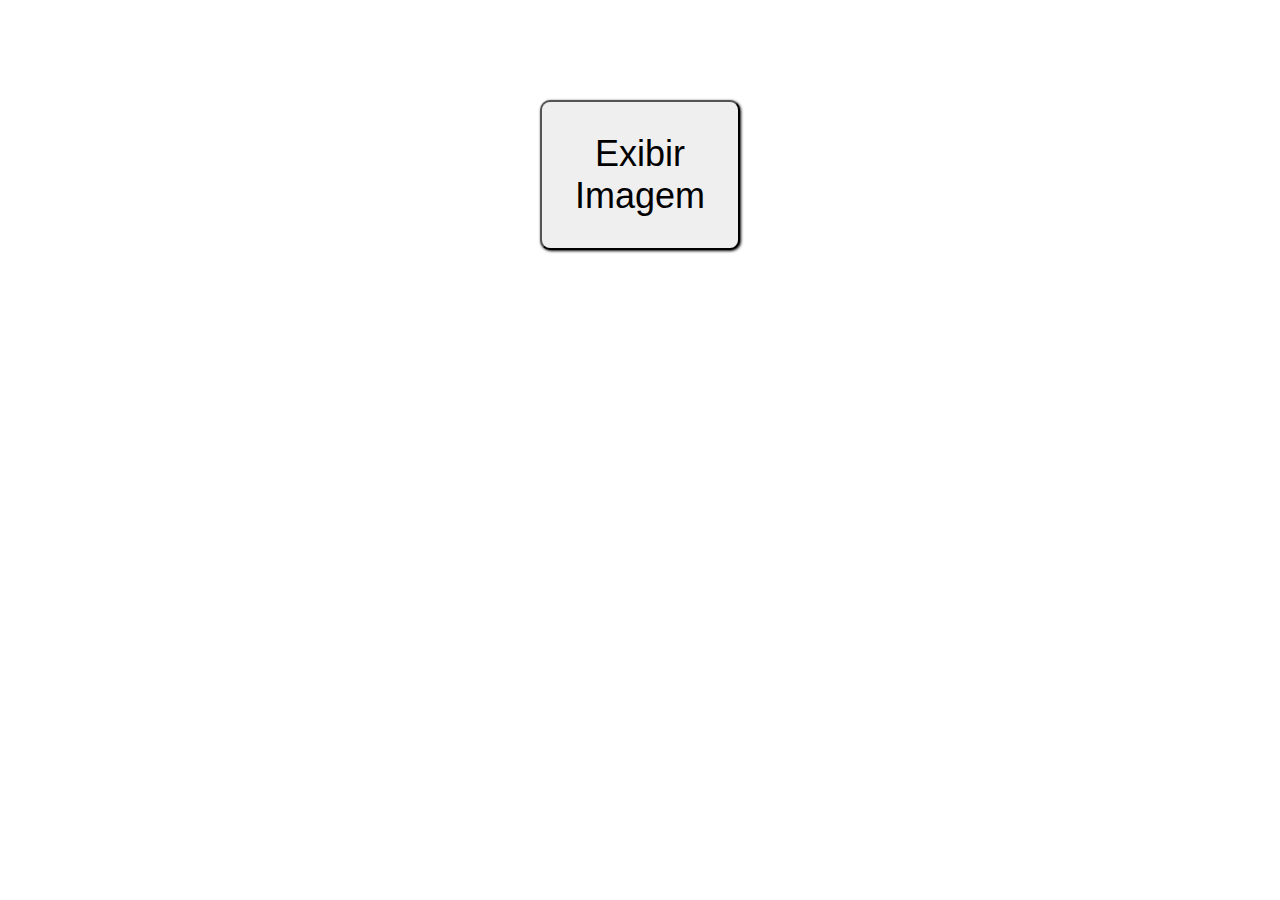
<file: A1 - Exibir Imagem com (window.confirm)/index.html>
<!DOCTYPE html>
<html lang="pt-br">
<head>
    <meta charset="UTF-8">
    <meta name="viewport" content="width=device-width, initial-scale=1.0">
    <link rel="stylesheet" href="style.css">
    <title>Aula 1</title>
</head>

<body>
    

    <!-- <img src="img/man.jpg" alt="man" id="a2">
    <img src="img/a1.png" alt="a1" id="a1"> -->

    <button onclick="exibirImagem()">Exibir Imagem</button>
    <img id="I1" src="img/a1.png" style="display: none;">
    <img id="I2" src="img/man.jpg" style="display: none;">


    <script src="teste.java"></script>


</body>
</html>
</file>
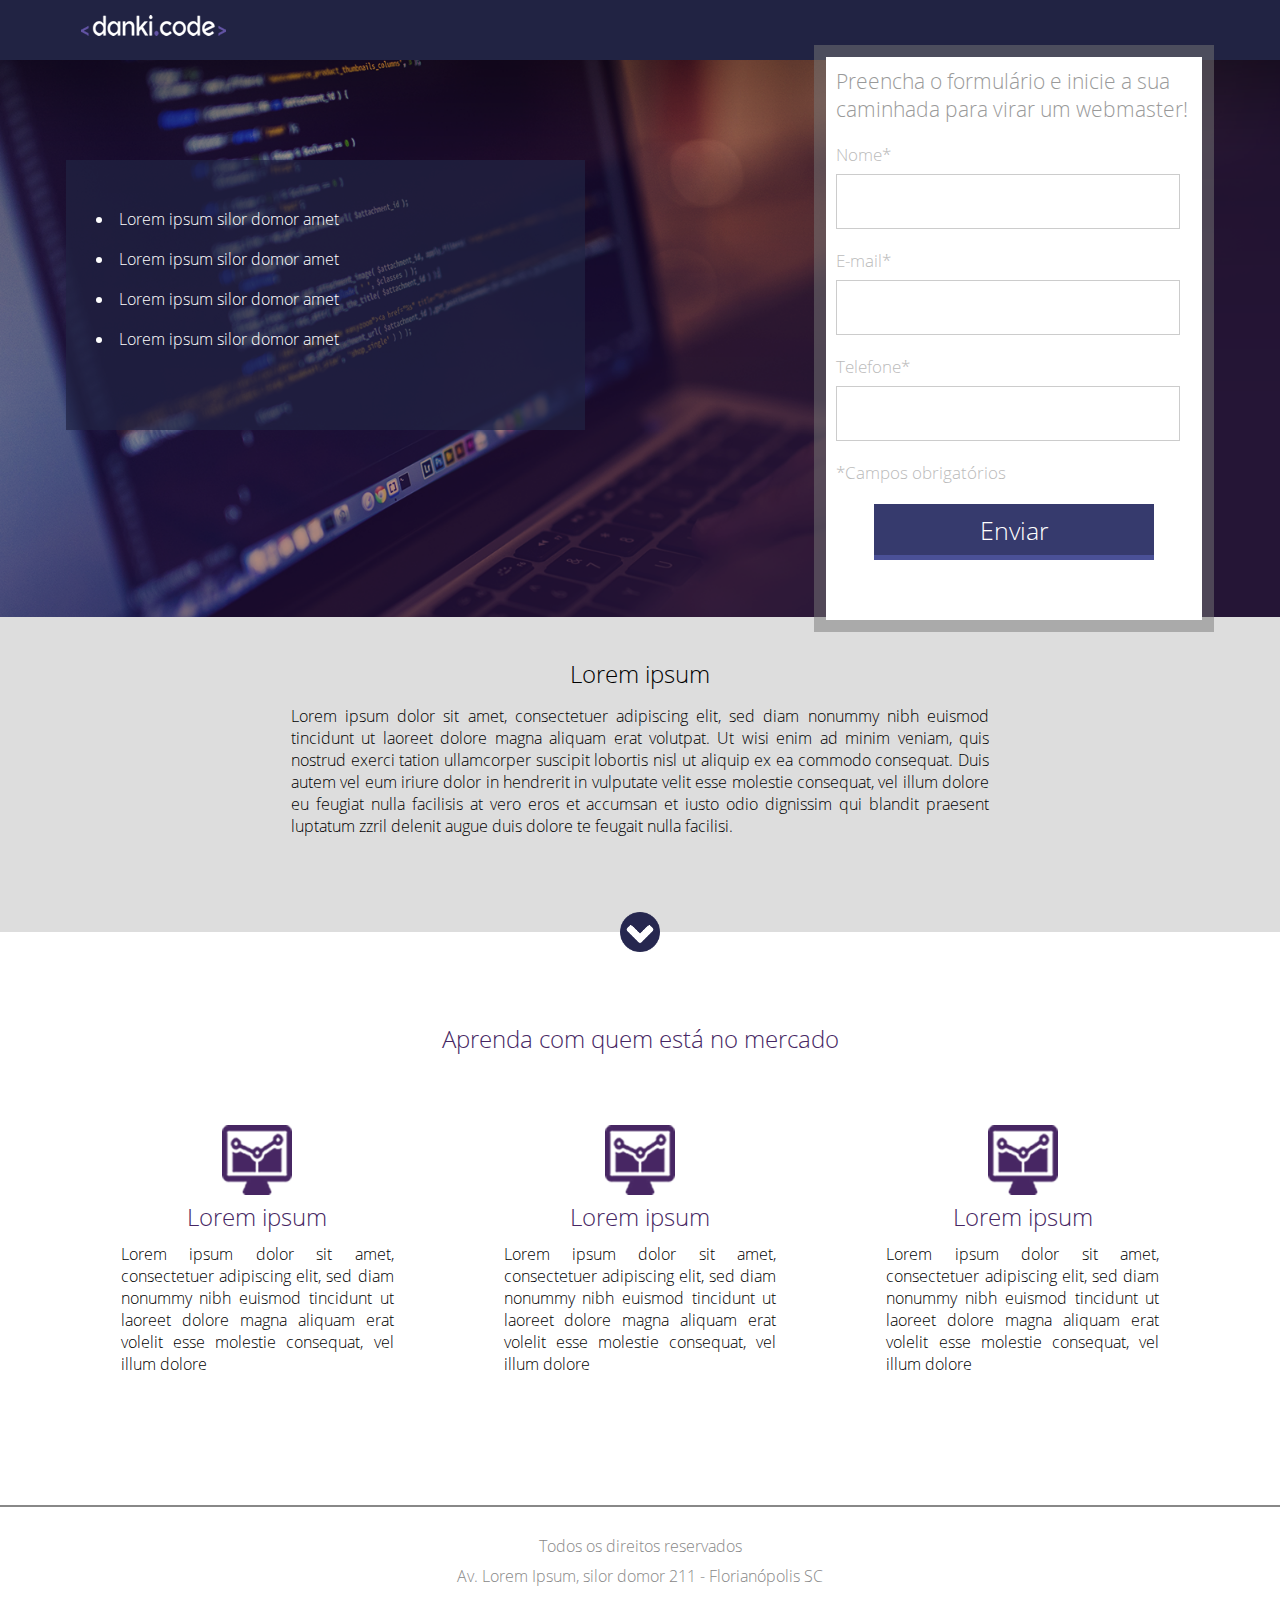
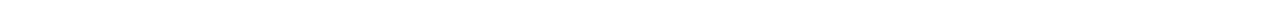
<file: A18 - Landing Page/index.html>
<!doctype html>
<html>

	<head>
		<title>Projeto 01</title>
		<link href="css/style.css" type="text/css" rel="stylesheet" />
		<meta charset="utf-8" />
	</head>

	<body>


	
	<div class="header">
		<div class="center">
			<img src="images/logo.png" />
		</div><!--center-->
	</div><!--header-->

	<div class="container-banner">
		<div class="center">

		<div class="container-list">
			<ul>
				<li>Lorem ipsum silor domor amet</li>
				<li>Lorem ipsum silor domor amet</li>
				<li>Lorem ipsum silor domor amet</li>
				<li>Lorem ipsum silor domor amet</li>
			</ul>
		</div><!--container-list-->

			<div class="form">
				<h2>Preencha o formulário e inicie a sua
				caminhada para virar um webmaster!</h2>
				<form>
					<div class="input-container">
						<span>Nome*</span>
						<input type="text" name="nome" required />
					</div><!--input-container-->

					<div class="input-container">
						<span>E-mail*</span>
						<input type="text" name="nome" required />
					</div><!--input-container-->

					<div class="input-container">
						<span>Telefone*</span>
						<input type="text" name="nome" required />
					</div><!--input-container-->

					<p class="warning">*Campos obrigatórios</p>

					<div class="input-submit-container">
						<input type="submit" name="acao" value="Enviar">
					</div><!--input-submit-container-->
				</form>
			</div><!--form-->
		</div><!--center-->
	</div><!--container-banner-->

	<div class="container-2">
		<div class="center">
			<h2>Lorem ipsum</h2>
			<p>Lorem ipsum dolor sit amet, consectetuer adipiscing elit, sed diam nonummy nibh euismod tincidunt ut laoreet dolore magna aliquam erat volutpat. Ut wisi enim ad minim veniam, quis nostrud exerci tation ullamcorper suscipit lobortis nisl ut aliquip ex ea commodo consequat. Duis autem vel eum iriure dolor in hendrerit in vulputate velit esse molestie consequat, vel illum dolore eu feugiat nulla facilisis at vero eros et accumsan et iusto odio dignissim qui blandit praesent luptatum zzril delenit augue duis dolore te feugait nulla facilisi.</p>
		</div><!--center-->

		<div class="arrow"></div>


	</div><!--container-2-->


	<div class="section-1">
		<div class="center">
		<h2>Aprenda com quem está no mercado</h2>

		<div class="container-section">

			<div class="container-single">
				<div><img src="images/icon.png" /></div>
				<div class="text-container-single">
					<h2>Lorem ipsum</h2>
					<p>Lorem ipsum dolor sit amet, consectetuer adipiscing elit, sed diam nonummy nibh euismod tincidunt ut laoreet dolore magna aliquam erat volelit esse molestie consequat, vel illum dolore</p>
				</div><!--text-container-single-->
			</div><!--container--single-->

			<div class="container-single">
				<div><img src="images/icon.png" /></div>
				<div class="text-container-single">
					<h2>Lorem ipsum</h2>
					<p>Lorem ipsum dolor sit amet, consectetuer adipiscing elit, sed diam nonummy nibh euismod tincidunt ut laoreet dolore magna aliquam erat volelit esse molestie consequat, vel illum dolore</p>
				</div><!--text-container-single-->
			</div><!--container--single-->

			<div class="container-single">
				<div><img src="images/icon.png" /></div>
				<div class="text-container-single">
					<h2>Lorem ipsum</h2>
					<p>Lorem ipsum dolor sit amet, consectetuer adipiscing elit, sed diam nonummy nibh euismod tincidunt ut laoreet dolore magna aliquam erat volelit esse molestie consequat, vel illum dolore</p>
				</div><!--text-container-single-->
			</div><!--container--single-->
			<div class="clear"></div>
		</div><!--container-section-->

		</div><!--center-->
	</div><!--section-1-->

	<div class="footer">

		<p>Todos os direitos reservados</p>
		<p>Av. Lorem Ipsum, silor domor 211 - Florianópolis SC</p>
	</div><!--footer-->

	</body>

</html>
</file>
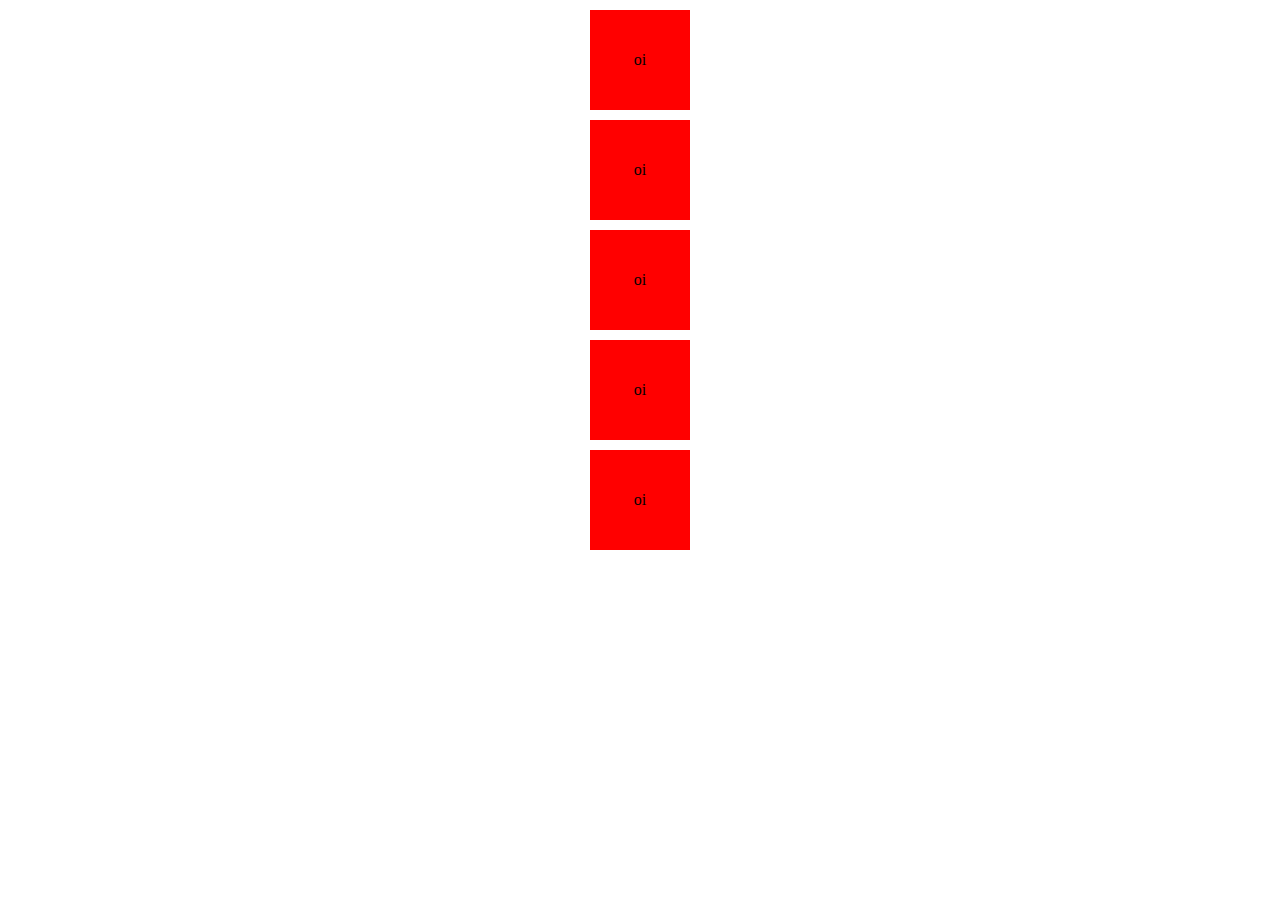
<file: A11 - CSS pela CLASS/aula11.html>
<!DOCTYPE html>
<html lang="pt-br">
<head>
    <meta charset="UTF-8">
    <meta name="viewport" content="width=device-width, initial-scale=1.0">
    <title>Aula 10</title>
    
</head>
<body>
    <div class="box">oi</div>
    <div class="box">oi</div>
    <div class="box">oi</div>
    <div class="box">oi</div>
    <div class="box">oi</div>


    <script>
        var els = document.getElementsByClassName('box');
        
        for(i = 0; i < els.length; i++){
            var el = els[i]

            el.style.width = '100px'
            el.style.height = '100px'
            el.style.backgroundColor = 'red'
            el.style.alignItems = 'center'
            el.style.textAlign = 'center'
            el.style.display = 'grid'
            el.style.margin = 'auto'
            el.style.marginTop = '10px'
        }


    </script>
</body>
</html>
</file>
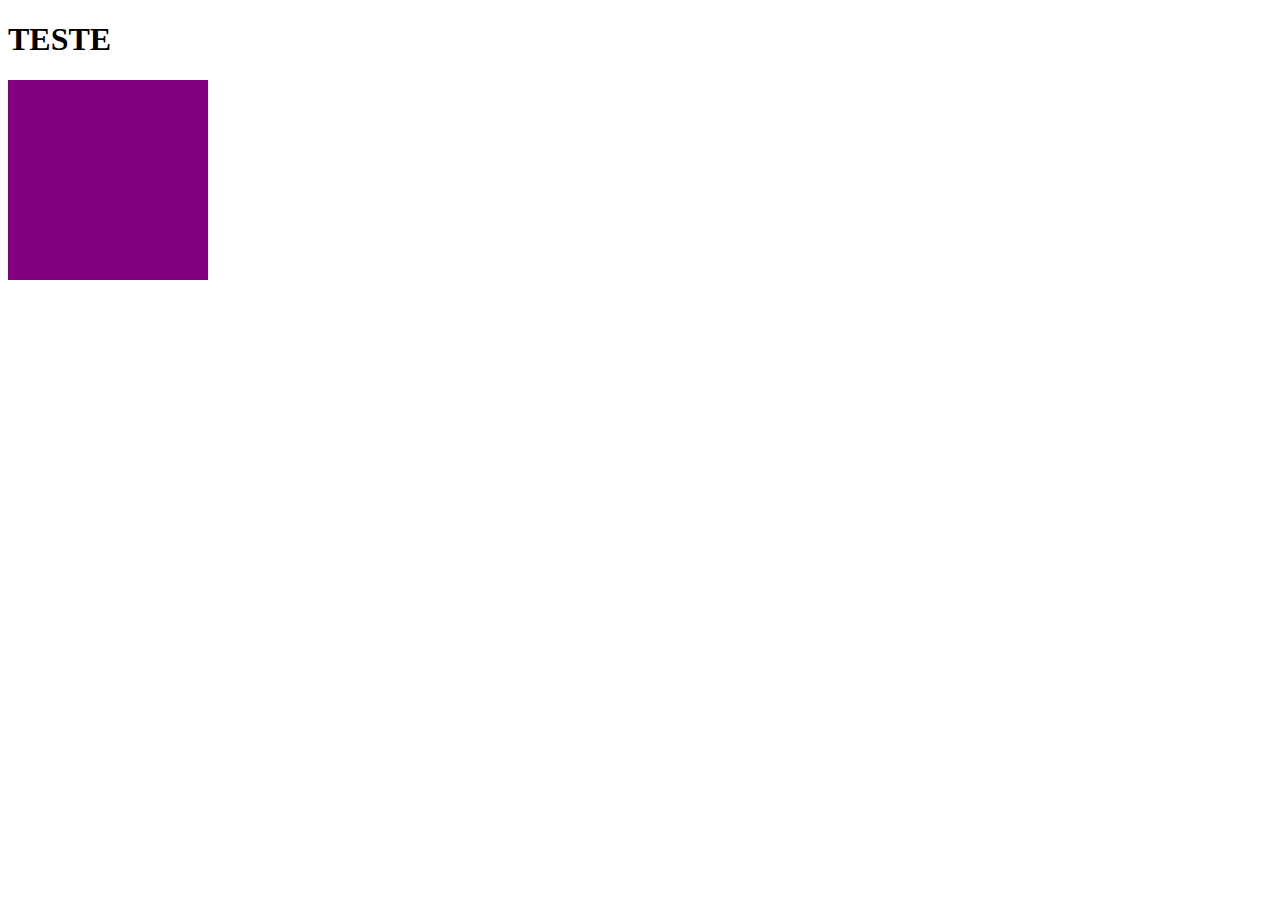
<file: A12 - Animação com JS/aula12.html>
<!DOCTYPE html>
<html lang="pt-br">
<head>
    <meta charset="UTF-8">
    <meta name="viewport" content="width=device-width, initial-scale=1.0">
    <title>Aula 12</title>
</head>
<body>
    <h1>TESTE</h1>

    <style>
        .box{
            width: 200px;
            height: 200px;
            background-color: purple;

        }

        .anima{
            transition: 1s;
            margin-left: 90px;
            margin-top: 90px;
            background-color: red;
        }
    </style>

    <div class="box"></div>

    <script>
        var box = document.getElementsByClassName('box')[0];

        // setTimeout(()=>{
        //     box.classList.add('anima');
        // },2000);

        box.addEventListener('click', ()=>{
            box.classList.add('anima')
        })

        

    </script>
</body>
</html>
</file>
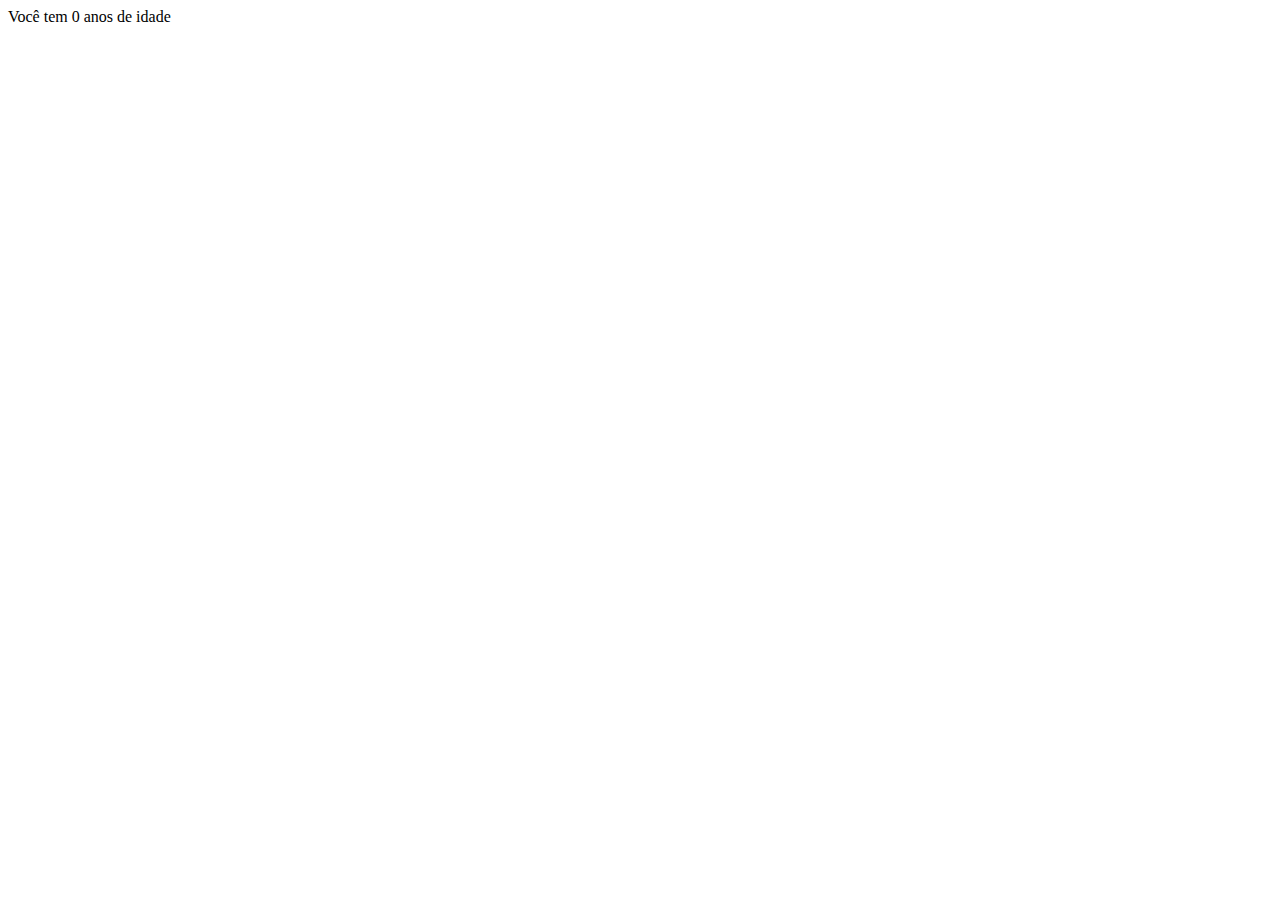
<file: A6 - Cálculo de Idade/aula06.html>
<!DOCTYPE html>
<html lang="pt-br">
<head>
    <meta charset="UTF-8">
    <meta name="viewport" content="width=device-width, initial-scale=1.0">
    <title>Calcular Idade</title>
</head>
<body>
    <script>
        var nascimento = window.prompt('Que ano você nasceu?')
        

        while(nascimento >= 2007)
        {
            window.alert('Você é menor de idade, volte depois!')
            nascimento = window.prompt('Que ano você nasceu?')
        }

        var anoa = window.prompt('Qual ano atual?')

        var ano = (anoa - nascimento)
        
        
        console.log(`Você tem ${ano} anos de idade`)
        window.document.write(`Você tem ${ano} anos de idade`)



    </script>
    
</body>
</html>
</file>
<file: A1 - Exibir Imagem com (window.confirm)/style.css>
button{
    font-size: 36px;
    width: 200px;
    height: 150px;
    text-align: center;
    justify-content: center;
    margin: auto;
    margin-top: 100px;
    margin-bottom: 100px;
    display: block;
    border-radius: 10px;
    box-shadow: 1px 1px 3px black;
}

img{
    text-align: center;
    justify-content: center;
    margin: auto;
    display: block;
}
</file>
<file: A18 - Landing Page/css/style.css>
*{
	margin: 0;
	padding: 0;
	box-sizing: border-box;
	font-family: "Open Sans"
}

html,body{
	height: 100%;
}

@font-face{
	src:url('../fonts/OpenSans-Light.ttf');
	font-family: "Open Sans";
}

.clear{
	clear: both;
}

.center{
	width: 1200px;
	margin: 0 auto;
	padding:0 2%;
}

.header{
	min-width: 1200px;
	width: 100%;
	height: 60px;
	background-color: #212343;
}

.header img{
	margin: 15px;
}

.container-banner{
	width: 100%;
	min-width: 1200px;
	height: 557px;
	background-image:url('../images/header_bg.png');
	background-size: cover;
	background-position: center;
}

.container-banner > .center{
	height: 100%;
	/*text-align: right;*/
}

.form{
	padding:10px;
	width: 400px;
	height: calc(100% + 30px);
	float: right;
	position: relative;
	top:-15px;
	border-width: 12px;
	border-color: rgba(120,120,120,0.5);
	border-style: solid;
	background-color: white;
	background-clip:padding-box;
	/*background-origin tem o mesmo conceito porém serve para imagens.*/
}

.form h2{
	font-weight: normal;
	color: #999999;
	font-size: 21px;
}

.input-container{
	margin-top:20px;
}

.input-container span{
	display: inline-block;
	width: 100%;
	color: #BBBBBB;
	font-size: 17px;
}

.form p{
	display: inline-block;
	width: 100%;
	color: #BBBBBB;
	font-size: 17px;
	margin:20px 0;
}

.input-container input[type=text]{
	margin-top:8px;
	width: 344px;
	height: 55px;
	border:1px solid #ccc;
}

.form .input-submit-container{
	text-align: center;
}

.form input[type=submit]{
	color: white;
	font-size: 25px;
	width: 280px;
	height: 56px;
	display: inline-block;
	background-color: #363A6D;
	border-top:0;
	border-right: 0;
	border-left: 0;
	cursor: pointer;
	border-bottom: 5px solid #4A5097;
}

.form input[type=submit]:hover{
	background-color: #323665;
}

.container-list{
	padding:30px;
	margin-top:100px;
	float: left;
	width: 519px;
	height: 270px;
	background-color: rgba(33,35,67,0.7);
}

.container-list ul{
	list-style-position: inside;
}

.container-list ul li{
	margin-top:18px;
	color: white;
}


.container-2{
	min-width: 1200px;
	padding:40px 0;
	background-color: #ddd;
	text-align: center;
}

.container-2 h2{
	font-weight: normal;
}

.container-2 p{
	width: 698px;
	margin:15px 0;
	display: inline-block;
	text-align: justify;
}

.arrow{
	position: relative;
	top:60px;
	left:50%;
	margin-left: -20px;
	width: 40px;
	height: 40px;
	background-image: url('../images/arrow.png');
	background-size: 100% 100%;
}

.section-1{
	min-width: 1200px;
	padding:90px 0;
}

.section-1 h2{
	text-align: center;
	color: #462663;
	font-weight: normal;
}

.container-section{
	margin-top:40px;
}

.container-section{
	text-align: center;
}

.container-single{
	float: left;
	width: 33.3333%;
	padding:30px;
}


.container-single p{
	display: inline-block;
	text-align: justify;
	padding:10px 25px;
}

.container-single img{
	width:70px;
}

.footer{
	/*clear:both;*/
	border-top:2px solid #888888;
	padding:20px 0;
	text-align: center;
	color: #888;
}

.footer p{
	margin-top:8px;
}
</file>
